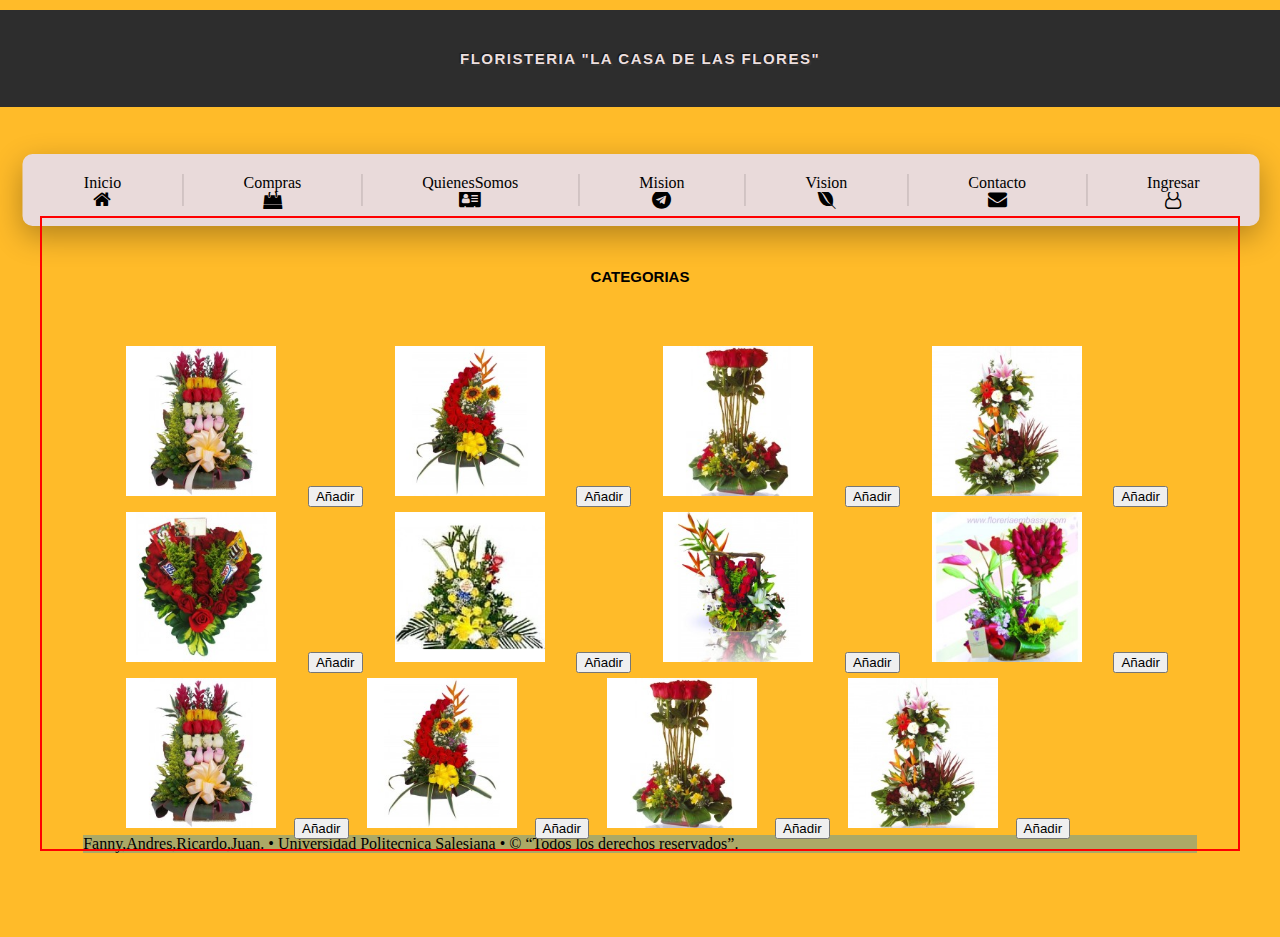
<file: publica/menuP/Compras.html>
<!DOCTYPE html>
<html lang="en">

<head>
    <meta charset="UTF-8">
    <meta name="viewport" content="width=device-width, initial-scale=1.0">
    <meta http-equiv="X-UA-Compatible" content="ie=edge">
    <title>Compras</title>
    <link rel="stylesheet" type="text/css" href="estilo.css">
    <link rel="stylesheet" type="text/css" href="texto.css">
    <link href="https://stackpath.bootstrapcdn.com/font-awesome/4.7.0/css/font-awesome.min.css" rel="stylesheet">
    <script type="text/javascript" src="cambiar.js"></script>
</head>

<body>
    <header>
        <h1 class='elegantshadow'>Floristeria "La Casa de las Flores"</h1>
    </header>
    <nav>


        <ul>
            <li>

                <a href="Index.html" onclick="cambiar('1')">
                    <div class="name" data-text="Home">Inicio</div>
                    <div class="icon">
                        <i class="fa fa-home" aria-hidden="true"></i>
                        <i class="fa fa-home" aria-hidden="true"></i>
                    </div>

                </a>
                </li>
                
                <li>
                    <a href="#" onclick="cambiar('2')">
                        <div class="name" data-text="Home">Compras</div>
                        <div class="icon">
                            <i class="fa fa-shopping-bag" aria-hidden="true"></i>
                            <i class="fa fa-shopping-bag" aria-hidden="true"></i>
                        </div>
                
                    </a>
                </li>

                <li>
                    <a href="QuienesSomos.html" onclick="cambiar('2')">
                        <div class="name" data-text="Home">QuienesSomos</div>
                        <div class="icon">
                            <i class="fa fa-address-card" aria-hidden="true"></i>
                            <i class="fa fa-address-card" aria-hidden="true"></i>
                        </div>
                
                    </a>
                </li>

            <li>
                <a href="Mision.html" onclick="cambiar('3')">
                    <div class="name" data-text="Home">Mision</div>
                    <div class="icon">
                        <i class="fa fa-telegram" aria-hidden="true"></i>
                        <i class="fa fa-telegram" aria-hidden="true"></i>
                    </div>

                </a>
            </li>

            <li>
                <a href="Vision.html" onclick="cambiar('4')">
                    <div class="name" data-text="Home">Vision</div>
                    <div class="icon">
                        <i class="fa fa-envira" aria-hidden="true"></i>
                        <i class="fa fa-envira" aria-hidden="true"></i>
                    </div>

                </a>
            </li>

            <li>
                <a href="Contacto.html" onclick="cambiar('5')">
                    <div class="name" data-text="Home">Contacto</div>
                    <div class="icon">
                        <i class="fa fa-envelope" aria-hidden="true"></i>
                        <i class="fa fa-envelope" aria-hidden="true"></i>
                    </div>

                </a>
            </li>

            <li>
                <a href="login.html">
                    <div class="name" data-text="Home">Ingresar</div>
                    <div class="icon">
                        <i class="fa fa-user-o" aria-hidden="true"></i>
                        <i class="fa fa-user-o" aria-hidden="true"></i>
                    </div>
                </a>

            </li>

        </ul>
    </nav>
    <div class="contenedor" style="border: solid 2px red">
    <section>
        <article>
            <h1>Categorias</h1>
            <p>
                
                <!-- <img id="imgOpacidad" src="f.jpg" alt=""> -->
                
            </p>
            <img class="imgT" id="imgRenderizable" src="img/1.jpg" alt="">
            
            <input type="submit" id="modificar" name="modificar" value="Añadir" />
           
            <img class="imgT" id="imgRenderizable" src="img/2.jpg" alt="">
            <input type="submit" id="modificar" name="modificar" value="Añadir" />
           
            <img class="imgT" id="imgRenderizable" src="img/3.jpg" alt="">
            <input type="submit" id="modificar" name="modificar" value="Añadir" />
           
            <img class="imgT" id="imgRenderizable" src="img/4.jpg" alt="">
            <input type="submit" id="modificar" name="modificar" value="Añadir" />
           
            <img class="imgT" id="imgRenderizable" src="img/5.jpg" alt="">
            <input type="submit" id="modificar" name="modificar" value="Añadir" />
           
            <img class="imgT" id="imgRenderizable" src="img/6.jpg" alt="">
            <input type="submit" id="modificar" name="modificar" value="Añadir" />
           
            <img class="imgT" id="imgRenderizable" src="img/7.jpg" alt="">
            <input type="submit" id="modificar" name="modificar" value="Añadir" />
           
            <img class="imgT" id="imgRenderizable" src="img/8.jpg" alt="">
            <input type="submit" id="modificar" name="modificar" value="Añadir" />
           
            <img class="imgT" id="imgRenderizable" src="img/1.jpg" alt="">
            <input type="submit" id="modificar" name="modificar" value="Añadir" />
           
            <img class="imgT" id="imgRenderizable" src="img/2.jpg" alt="">
            <input type="submit" id="modificar" name="modificar" value="Añadir" />
           
            <img class="imgT" id="imgRenderizable" src="img/3.jpg" alt="">
            <input type="submit" id="modificar" name="modificar" value="Añadir" />
           
            <img class="imgT" id="imgRenderizable" src="img/4.jpg" alt="">
            <input type="submit" id="modificar" name="modificar" value="Añadir" />
           
           
           
        </article>
    </section>
</div>
    <footer >
        Fanny,Andres,Ricardo,Juan. &#8226; Universidad Politecnica Salesiana &#8226;
       
        &#169; “Todos los derechos reservados”.
    </footer> 
</body>

</html>
</file>
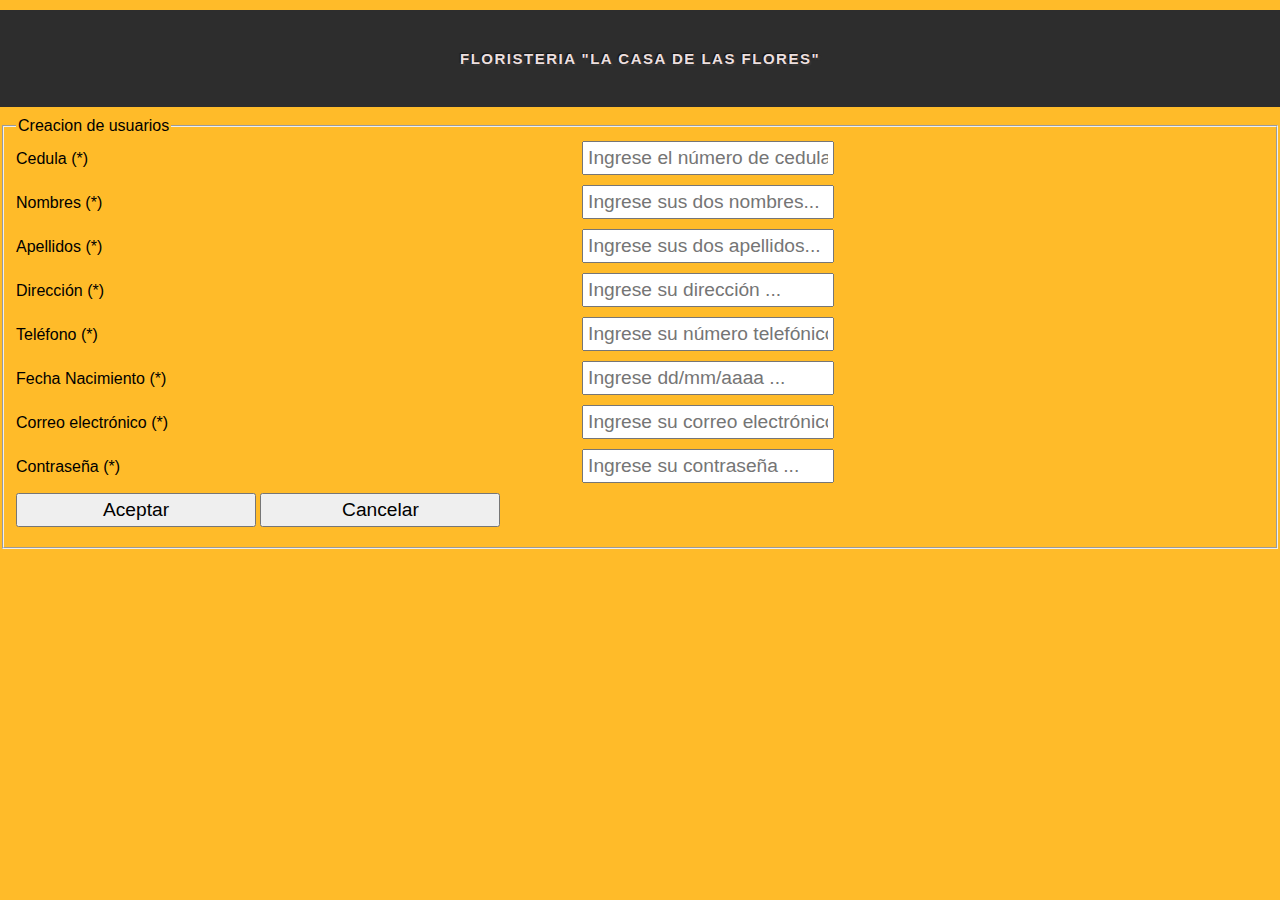
<file: publica/menuP/Registrar.html>
<!DOCTYPE html>
<html lang="es">

<head>
    <title>FORMULARIO</title>
    <meta charset="UTF-8">
    <link rel="stylesheet" type="text/css" href="estiloReLo.css">
    <link href="https://stackpath.bootstrapcdn.com/font-awesome/4.7.0/css/font-awesome.min.css" rel="stylesheet">
    <script type="text/javascript" src="cambiar.js"></script>
   
</head>

<body>
        <header>
                <h1 class='elegantshadow'>Floristeria "La Casa de las Flores"</h1>
            </header>
    <div>
    <form id="formulario01" method="POST" action="pasa.php" onsubmit="return validarTodo()">
        
        <fieldset>
        <legend>Creacion de usuarios</legend>
        <label for="cedula">Cedula (*)</label>
        <input type="text" id="cedula" name="cedula" value="" placeholder="Ingrese el número de cedula ..." onkeydown="return soloNumeros(event, this.value)" 
        onkeyup="validarCedula(event)"/>
        <span id="mensajeCedula" class="error" ></span>
        <br>
        <label for="nombres">Nombres (*)</label>
        <input type="text" id="nombres" name="nombres" value="" placeholder="Ingrese sus dos nombres..."onkeypress="return soloLetras(event)"
        onkeyup="dosNombres(this.value, 'mensajeNombres')"/>
        <span id="mensajeNombres" class="error" ></span>
        <br>
        <label for="apellidos">Apellidos (*)</label>
        <input type="text" id="apellidos" name="apellidos" value="" placeholder="Ingrese sus dos apellidos..." onkeydown="return soloLetras(event)""
        onkeyup="dosNombres(this.value, 'mensajeApellidos')"/>
        <span id="mensajeApellidos"> </span>
        <br>
        <label for="direccion">Dirección (*)</label>
        <input type="text" id="direccion" name="direccion" value="" placeholder="Ingrese su dirección ..." />
        <span id="mensajeDireccion"> </span>
        <br>
        <label for="telefono">Teléfono (*)</label>
        <input type="text" id="telefono" name="telefono" value="" placeholder="Ingrese su número telefónico..." maxlength="10" onkeydown="return soloNumeros(event, this.value)" onkeyup="return numeroTelefono(this.event)"/>
        <span id="mensajeTelefono"> </span>
        <br>
        <label for="fecha">Fecha Nacimiento (*)</label>
        <input type="text" id="fechaNacimiento" name="fechaNacimiento" value="" placeholder="Ingrese dd/mm/aaaa ..." maxlength="10"
         onKeyUp="fecha();"/>
        <span id="mensajeFecha"></span>
        <br>
        <label for="correo">Correo electrónico (*)</label>
        <input type="text" id="correo" name="correo" value="" placeholder="Ingrese su correo electrónico..." onkeyup="correoU(this.value)"/>
        <span id="mensajeCorreo"></span>
        <br>
        <label for="correo">Contraseña (*)</label>
        <input type="password" id="contrasena" name="contrasena" value="" placeholder="Ingrese su contraseña ..."  />
        <span id="mensajeContrasena"></span>
        <br>
        <input type="submit" id="crear" name="crear" value="Aceptar" />
        <input type="reset" id="cancelar" name="cancelar" value="Cancelar" onclick="location.href='Index.html'" />
    
    </fieldset>
</form>
</div>
</body>

</html>
</file>
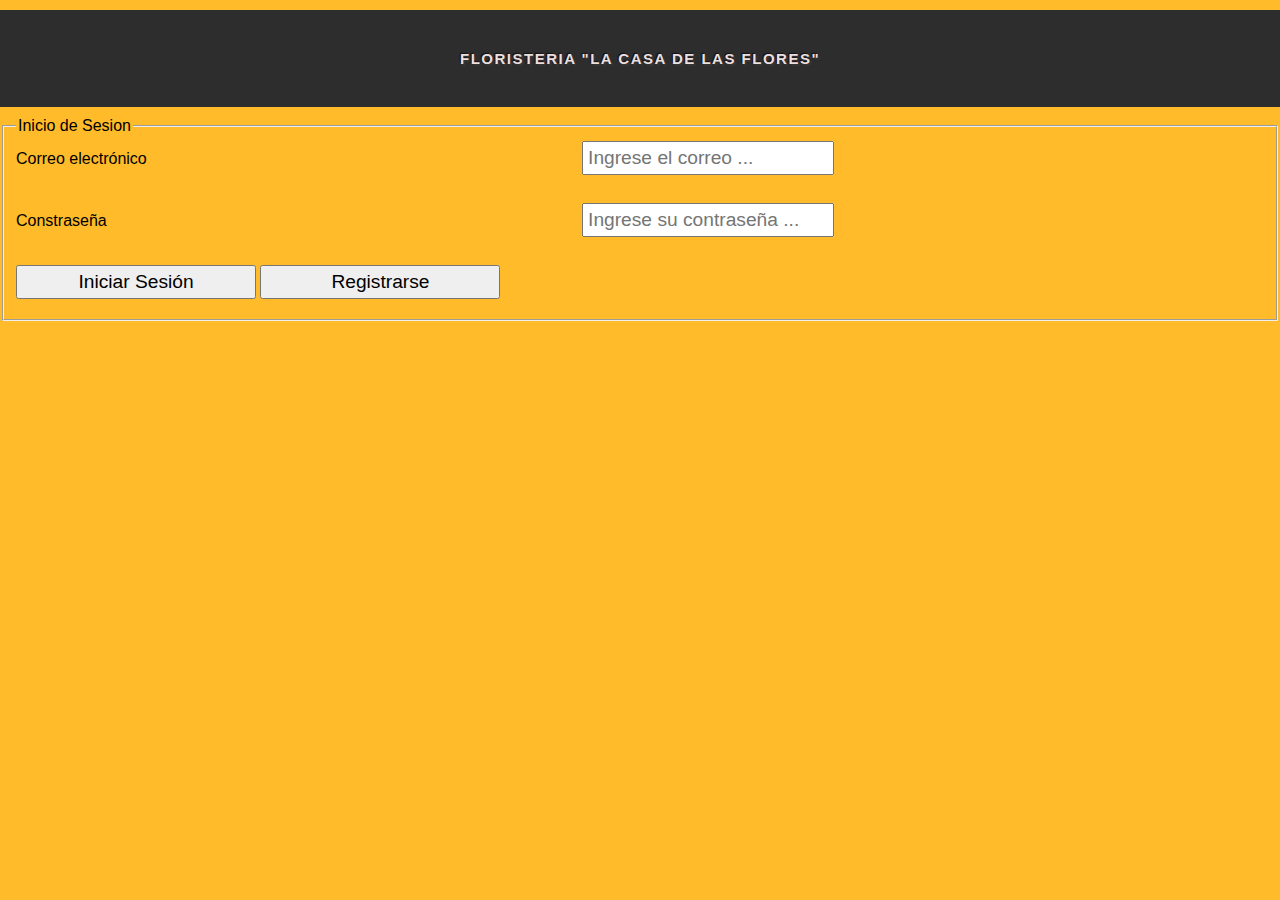
<file: publica/user/login.html>
<!DOCTYPE html>
<html>

<head>
    <meta charset="UTF-8">
    <title>Iniciar sesión</title>

    <style>
        body {
            padding: 25px;
            margin: 25px;
        }

        td {
            padding: 10px;
            margin: 10px;
        }
    </style>

    <title>FORMULARIO</title>
    <meta charset="UTF-8">
    <link rel="stylesheet" type="text/css" href="../menuP/estiloReLo.css">
    <link href="https://stackpath.bootstrapcdn.com/font-awesome/4.7.0/css/font-awesome.min.css" rel="stylesheet">
    <h1 class='elegantshadow'>Floristeria "La Casa de las Flores"</h1>
</head>

<body>

    <section>
        <fieldset>
            <legend>Inicio de Sesion</legend>

            <form id="formuLogin" method="POST" action="login.php">
                <div id='respuesta'></div>
                <label for="correo">Correo electrónico </label>
                <input type="text" id="correo" name="correo" value="" placeholder="Ingrese el correo ..." />
                <br>
                <br>
                <label for="contrasena">Constraseña</label>
                <input type="password" id="contrasena" name="contrasena" value=""
                    placeholder="Ingrese su contraseña ..." />
                <br><br>
                <input type="submit" id="login" name="login" value="Iniciar Sesión" />
                <input type="button" id="registrarse" name="registrarse" value="Registrarse"
                    onclick="location.href='Registrar.html'">

            </form>
        </fieldset>
    </section>

</body>

</html>
</file>
<file: publica/menuP/estilo.css>
body{
    margin: 0;
    padding: 0;
    font-family: cursive;
    background: rgb(255, 187, 41);
    
}

ul{
    position: absolute;
    top: 21%;/*para posicion arriba abajo todo el menu*/
    left: 50%;/*para posicion izq-der*/
    transform: translate(-50%, -50%);
    margin: 1px; 
    padding: 20px 0; /*ancho de la barra contenedora*/
    background: rgb(233, 218, 218);
    display: flex;
    border-radius: 10px;
    box-shadow: 0 10px 30px rgba(0,0,0,.3);
    
}

ul li{
    list-style: none;
    text-align: center;
    display: block;
    border-right: 1px solid rgba(0, 0, 0, 0.2);/*barra entre iconos*/
}
ul li:last-child{
    border-right: none;
}

ul li a{
    text-decoration: none;
    padding: 0px 60px;/*para el largo del menu que se vea largo*/
    display: block;
    height: 2rem; /*ancho de el menu*/
    
}
/*efectos de los iconos*/
ul li a .icon{
    width: 40px;
    height: 40px;
   
    margin: 0 auto 10px;
    overflow: hidden; /*para que se oculte por encima*/
    border-top: 2px;
}
/*efectos de los iconos*/
ul li a .icon .fa{
    width: 90%;
    height: 90%;
    line-height: 0px;/*icono arriba y abajo*/
    font-size: 19px;/*ancho de los iconos*/
    transition: 1s; /* tiempo */
    color: #000;
}
/*efectos de los iconos*/
ul li a:hover .icon .fa{
    transform: translateY(-100%);
}

div{
    color: #000;
}

.login{
    position: absolute;
    left: 99%;
    top: 30%;
    width: 5%;
}

.divGlobal{
    position: absolute;
    top: 20%;/*para posicion arriba abajo todo el menu*/
    left: 50%;/*para posicion izq-der*/

}

/*------------------*/

h1 {
    font-family: "Avant Garde", Avantgarde, "Century Gothic", CenturyGothic, "AppleGothic", sans-serif;
    font-size: 15px;
    padding: 40px 40px;
    text-align: center;
    text-transform: uppercase;
    text-rendering: optimizeLegibility;
  }
  h1.elegantshadow {
    color: #ecdfdf;
  background-color: #2d2d2d;
  letter-spacing: 0.1em;
  text-shadow: -1px -1px 1px #111, 2px 2px 1px #363636;
  }
  
 /*-------------------------------------------------------------*/

 .fa-facebook-square:hover {
    color:#3B5998;
    }
    .fa-twitter-square:hover {
    color:#55acee;
    }
    .fa-google-plus-square:hover{
    color:#dd4b39;
    }
    .fa-linkedin-square:hover{
    color:#0177B5;
    }
    .fa-facebook-square {
    font-size: 82px;
    color: gray;
    }
    .fa-twitter-square {
    font-size: 82px;
    color: gray;
    }
    .fa-google-plus-square {
    font-size: 82px;
    color: gray;
    }
    .fa-linkedin-square {
    font-size: 82px;
    color: gray;
    }

    .for{
        top: 15%;
        margin:10 19px; /*espacio entre imagenes*/
        line-height: 0px;/*icono arriba y abajo*/
        font-size: 50px;/*ancho de los iconos*/
        margin:10px 9px; /*espacio entre imagenes*/
        transform: translate(-5%, -10%);
    }

    /*boton administrador*/
.admi{
    position: absolute;
    left: 20px;
    margin-left: 1443px;  
    font-size: 1.2em;
    color: #FFF;
padding:0,5%;
border-block-end: 2%;

}


/*------------------estilo boton on off-----------------------*/

.switch {
    position: relative;
    display: inline-block;
    width: 60px;
    height: 34px;
  }
  
  /* Hide default HTML checkbox */
  .switch input {
    opacity: 0;
    width: 0;
    height: 0;
  }
  
  /* The slider */
  .slider {
    position: absolute;
    cursor: pointer;
    top: 0;
    left: 0;
    right: 0;
    bottom: 0;
    background-color: #ccc;
    -webkit-transition: .4s;
    transition: .4s;
  }
  
  .slider:before {
    position: absolute;
    content: "";
    height: 26px;
    width: 26px;
    left: 4px;
    bottom: 4px;
    background-color: white;
    -webkit-transition: .4s;
    transition: .4s;
  }
  
  input:checked + .slider {
    background-color: #2196F3;
  }
  
  input:focus + .slider {
    box-shadow: 0 0 1px #2196F3;
  }
  
  input:checked + .slider:before {
    -webkit-transform: translateX(26px);
    -ms-transform: translateX(26px);
    transform: translateX(26px);
  }
  
  /* Rounded sliders */
  .slider.round {
    border-radius: 34px;
  }
  
  .slider.round:before {
    border-radius: 50%;
  }

  #btnCarrito, #btnFactura{
    position: relative;
     margin-top: 20px; 
     margin-left: 25%; 
     height: 100px; 
     width: 400px; 
     float: left;
  }
</file>
<file: publica/menuP/texto.css>
.contenedor{
  /* position:relative;
  left:30px;
  top:90px;
  right: 10;
  width: 100%;
  height: 100%;
  transform: translate(-5%, -1%); */
  position: relative;
  top: 99px;
  text-align: justify;
  padding-bottom: 10px;
  margin-left: 40px;
  margin-right: 40px;
  padding-left: 70px;
  padding-right: 70px;
  margin-bottom: 10px;
    
  max-width: 100%;
  height: auto;
  align-self: center
}

h2{
  text-align: center;
  line-height: 300px;

}

footer{
      
      /* border-top: 10%;
      
      border-width: thin 0px;
      border-style: ridge;
      background-color: rgba(218, 221, 23, 0.945);
   */ 
   margin-top: -20px;
   /* height: 20px; */

   margin:6.5%;/*es para bajar el footer*/
   box-sizing: border-box;
   display: flex;
   flex-direction: column;
   background-color: rgba(167, 168, 106, 0.945);
  
}

.imgr{

  border-radius: 20%;
  text-align: center;
}

.imgT {
  
  border-radius: 4px;
  padding: 5px;
  width: 150px;
  text-align: center;
  margin:0 9px; /*espacio entre imagenes*/
  
}

.imgT:hover {
  box-shadow: 0 0 2px 1px rgba(0, 140, 186, 0.5);
}
</file>
<file: publica/menuP/estiloReLo.css>
body{
    margin: 0;
    padding: 0;
    font-family: cursive;
    background: rgb(255, 187, 41);
    
}
  
  input,select{
    padding: 4px;
    width: 240px;
    max-width: 100%;
    font-size:1.2em;
    margin-bottom: 10px;
  }
  
  label {
    display: inline-block;
    width: 45%;
  }
  
  body, input {
    font-family: sans-serif;
  }
  
  button{
      padding: 6px;
      width: 220px;
      font-size:1.2em;
      margin-left: 46%;
      border-radius:5px 0 0 0;
  }
  
  h1 {
    font-family: "Avant Garde", Avantgarde, "Century Gothic", CenturyGothic, "AppleGothic", sans-serif;
    font-size: 15px;
    padding: 40px 40px;
    text-align: center;
    text-transform: uppercase;
    text-rendering: optimizeLegibility;
  }
  h1.elegantshadow {
    color: #ecdfdf;
  background-color: #2d2d2d;
  letter-spacing: 0.1em;
  text-shadow: -1px -1px 1px #111, 2px 2px 1px #363636;
  }
</file>
